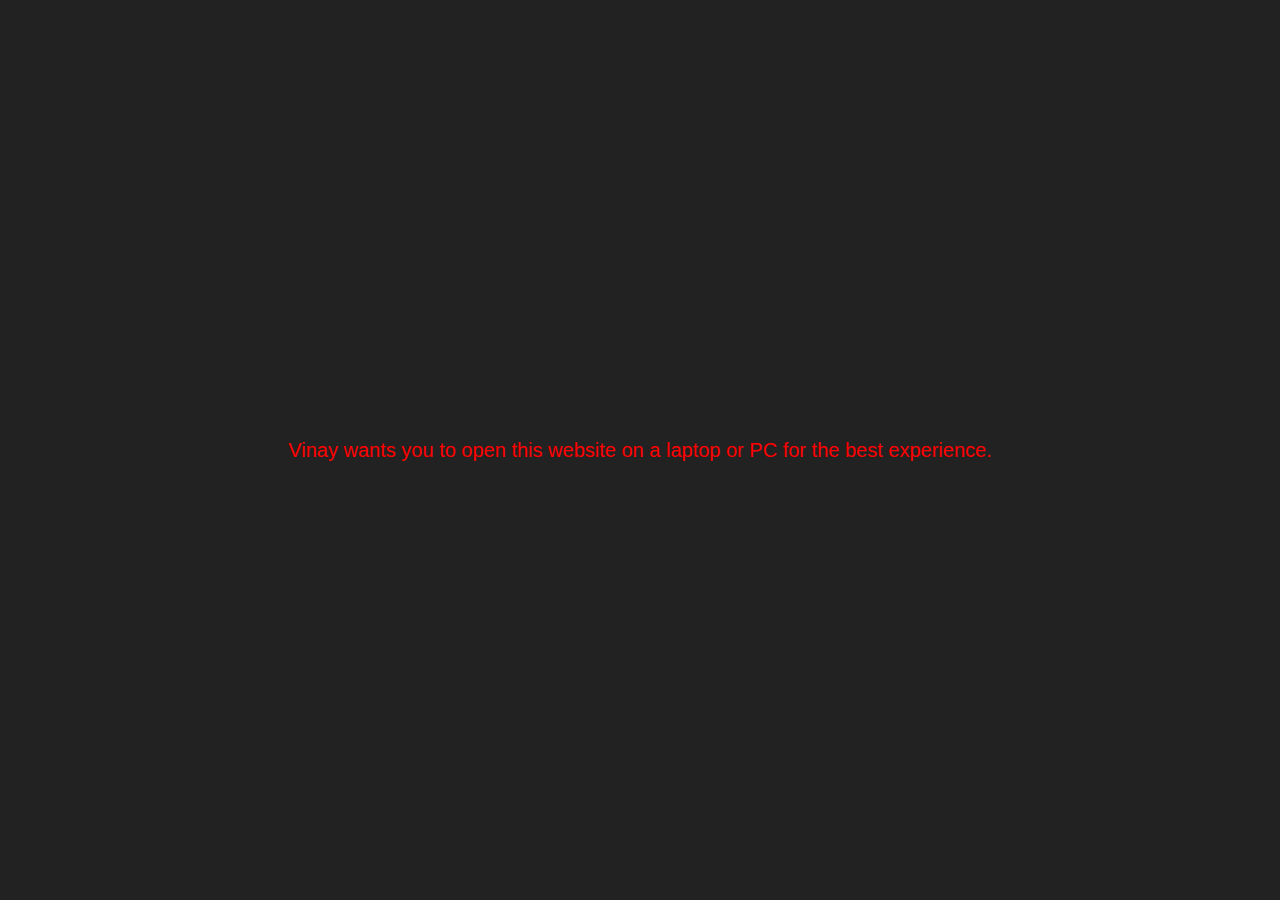
<file: mb.html>
<!DOCTYPE html>
<html lang="en">
<head>
    <meta charset="UTF-8">
    <meta name="viewport" content="width=device-width, initial-scale=1.0">
    <title>Mobile Warning</title>
    <style>
        body {
            margin: 0;
            padding: 0;
            display: flex;
            justify-content: center;
            align-items: center;
            height: 100vh;
            background-color: #222;
            color: #f00;
            font-family: Arial, sans-serif;
            text-align: center;
        }
        p {
            font-size: 20px;
            margin: 0;
        }
    </style>
</head>
<body>
    <p>Vinay wants you to open this website on a laptop or PC for the best experience.</p>
</body>
</html>
</file>
